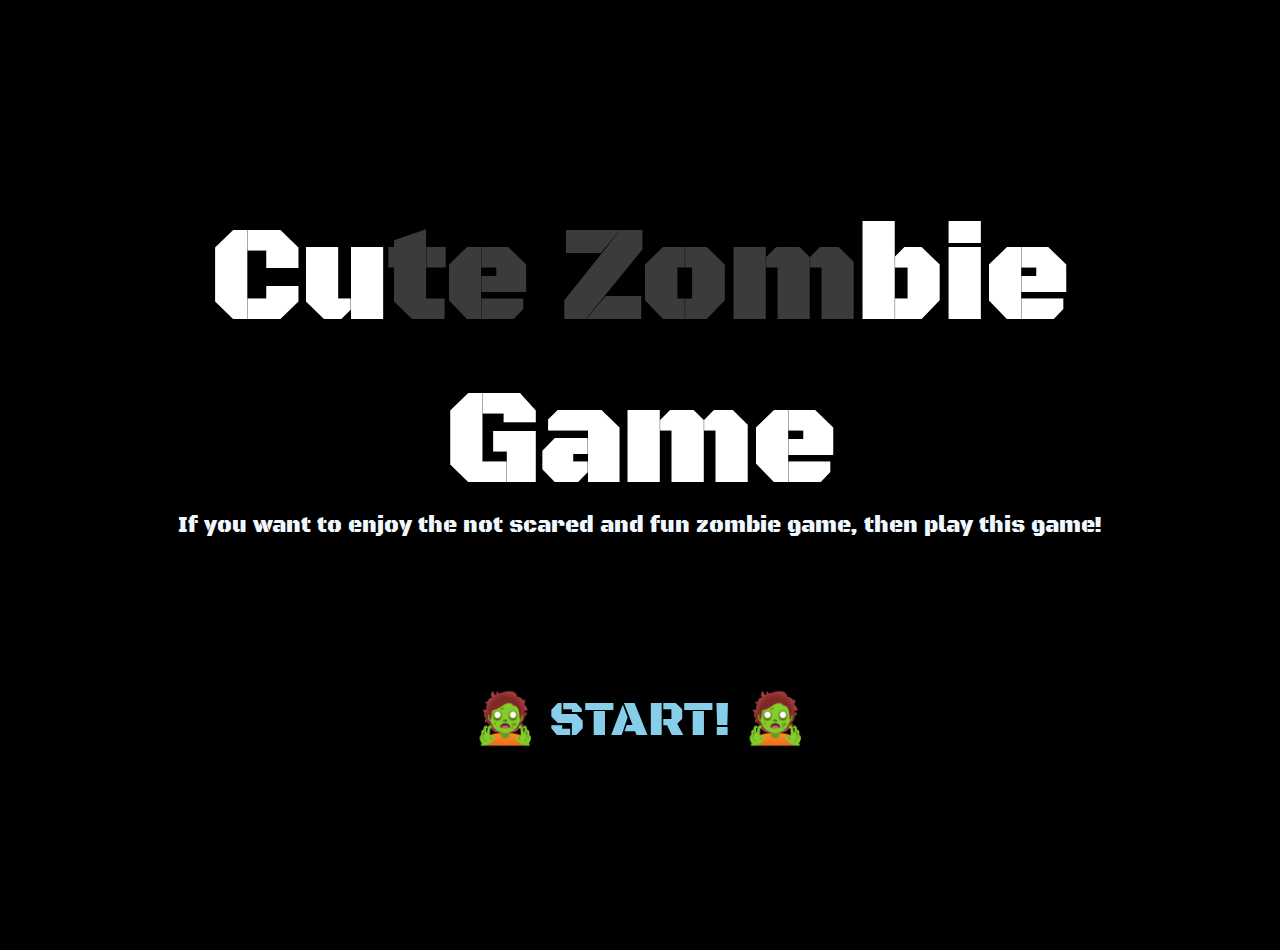
<file: index.html>
<!-- index page (start) -->

<!doctype html>
<html>

<head>
    <meta charset="utf-8">
    <meta name="viewport" content="width=device-width, initial-scale=1">
    <title>Zombie Game</title>

    <!-- Custom styles for this template -->
    <link href="./css/cover.css" rel="stylesheet">
</head>

<body class="background">

    <div class="wrapper">
        <div class="content">
                <!-- <p>2022-2 Computer Graphics Term Project</p> -->
                <h1 class="title">Cu<span style="color: #3B3B3B">te Zom</span>bie Game</h1>
                <p class="subtitle">If you want to enjoy the not scared and fun zombie game, then play this
                    game!</p>

                <a class="hyperlink" href="map1/map1.html">🧟 START! 🧟</a>

                <!-- <footer>
                    <p style="color: gray; margin: 0;">Team B | 표지성 | 김민경 | 남선우 | 이도경</p>
                </footer> -->
        </div>
    </div>

</body>

</html>
</file>
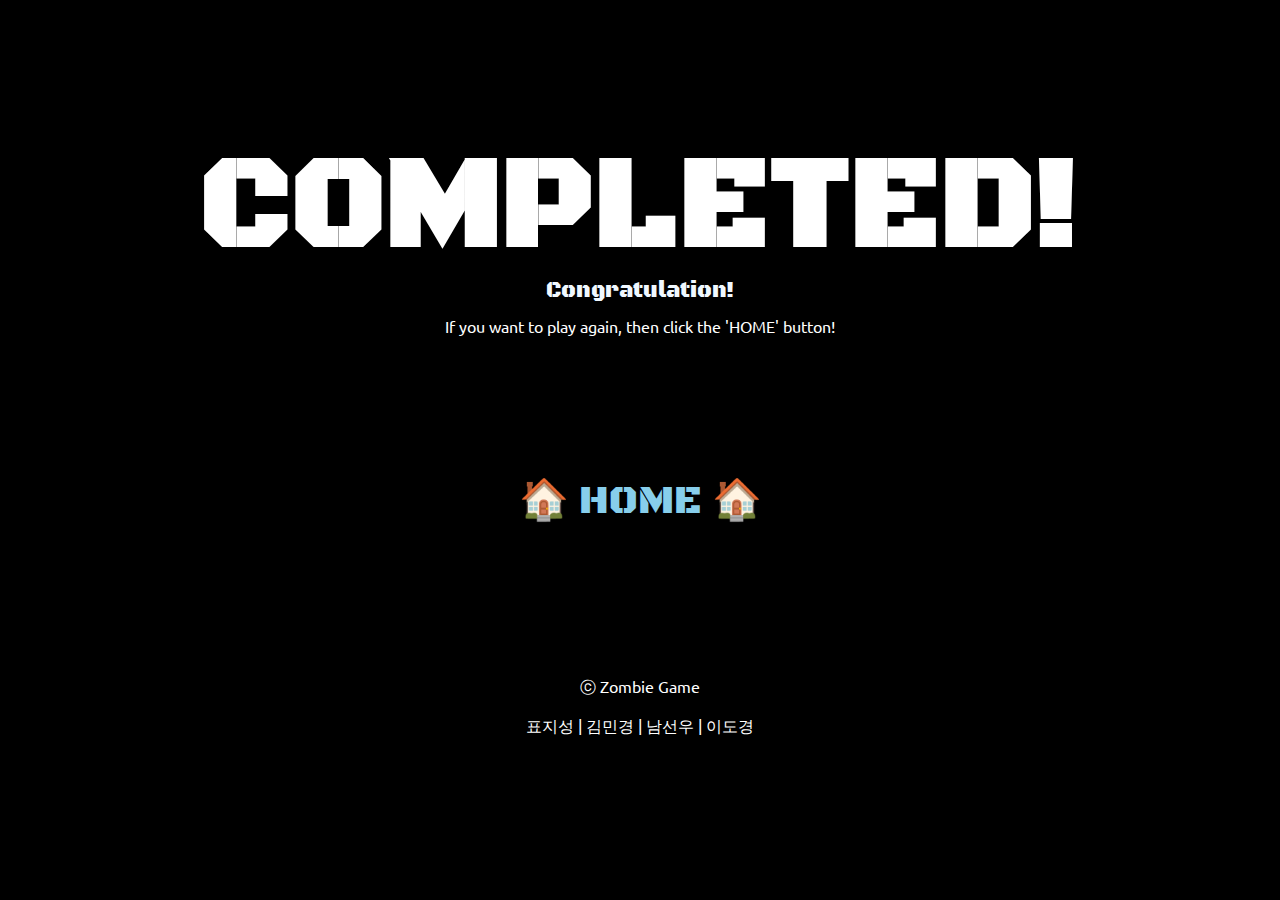
<file: end.html>
<!doctype html>
<html lang="ko" class="h-100">

<head>
    <meta charset="utf-8">
    <meta name="viewport" content="width=device-width, initial-scale=1">
    <title>Zombie Game</title>

    <!-- Custom styles for this template -->
    <link href="./css/cover.css" type="text/css" rel="stylesheet">

</head>

<body class="background">
<div class="wrapper">
    <div class="content">
        <h1 class="title" style="margin-top: -20px">COMPLETED!</h1>
        <p class="subtitle">Congratulation!</p>
        <p style="margin: -10px">If you want to play again, then click the 'HOME' button!</p>

        <div class="btn_start">
            <a class="hyperlink" href="index.html" style="font-size: 40px">🏠 HOME 🏠</a>
        </div>

        <footer>
            <p>ⓒ Zombie Game</p>
            <p>표지성 | 김민경 | 남선우 | 이도경</p>
        </footer>
    </div>
</div>

</body>

</html>
</file>
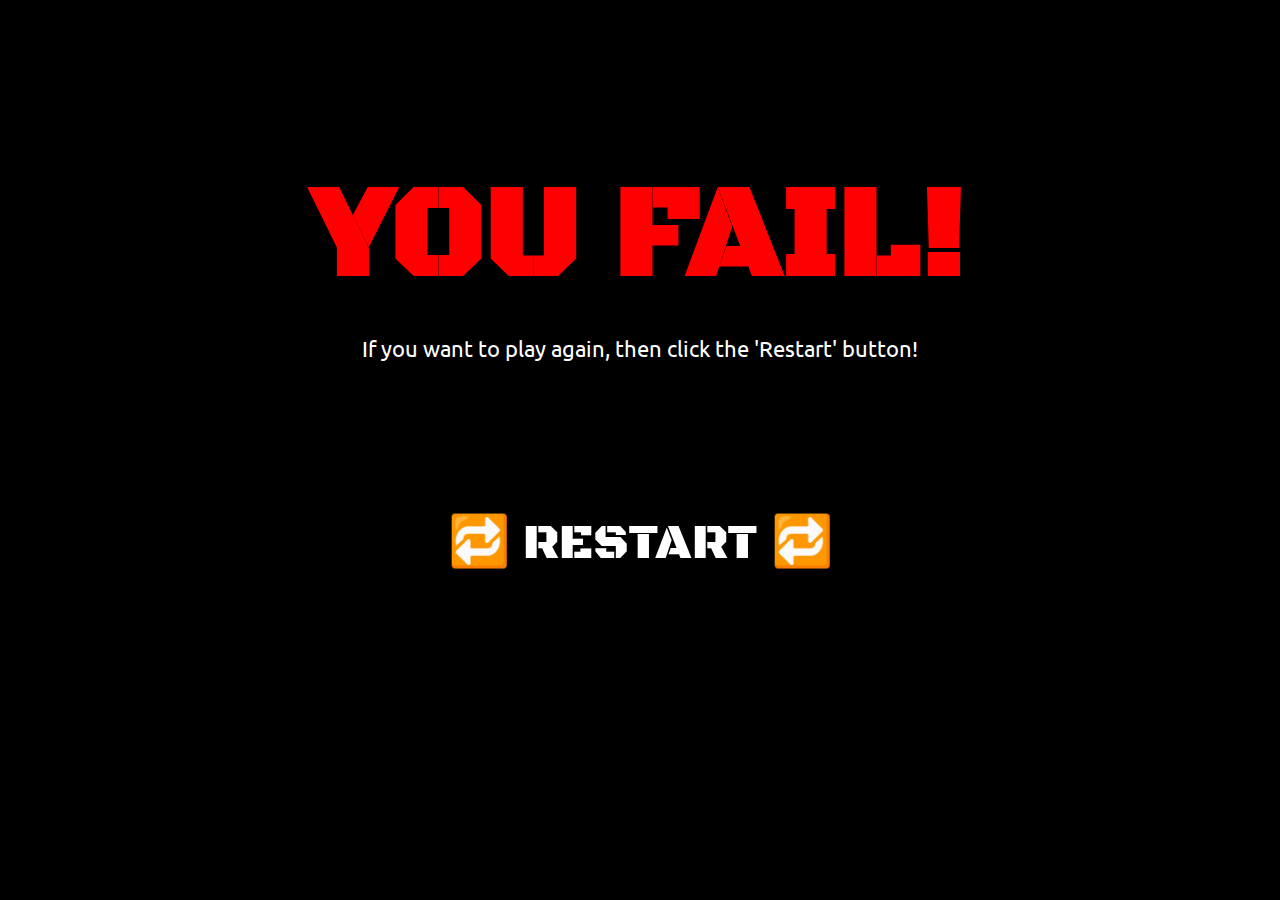
<file: fail_to_map1.html>
<!doctype html>
<html lang="ko" class="h-100">

<head>
    <meta charset="utf-8">
    <meta name="viewport" content="width=device-width, initial-scale=1">
    <title>Zombie Game</title>

    <!-- Custom styles for this template -->
    <link href="./css/cover.css" rel="stylesheet">

</head>

<body class="background">
<div class="wrapper">
    <div class="content">
        <h1 class="title" style="margin-top: -20px; color: red">YOU FAIL!</h1>

        <p style="margin-top: -70px; font-size: 22px">If you want to play again, then click the 'Restart' button!</p>

        <div class="btn_start">
            <a class="hyperlink" style="color: white" href="./map1/map1.html">🔁 RESTART 🔁</a>
        </div>

    </div>
</div>

</body>

</html>
</file>
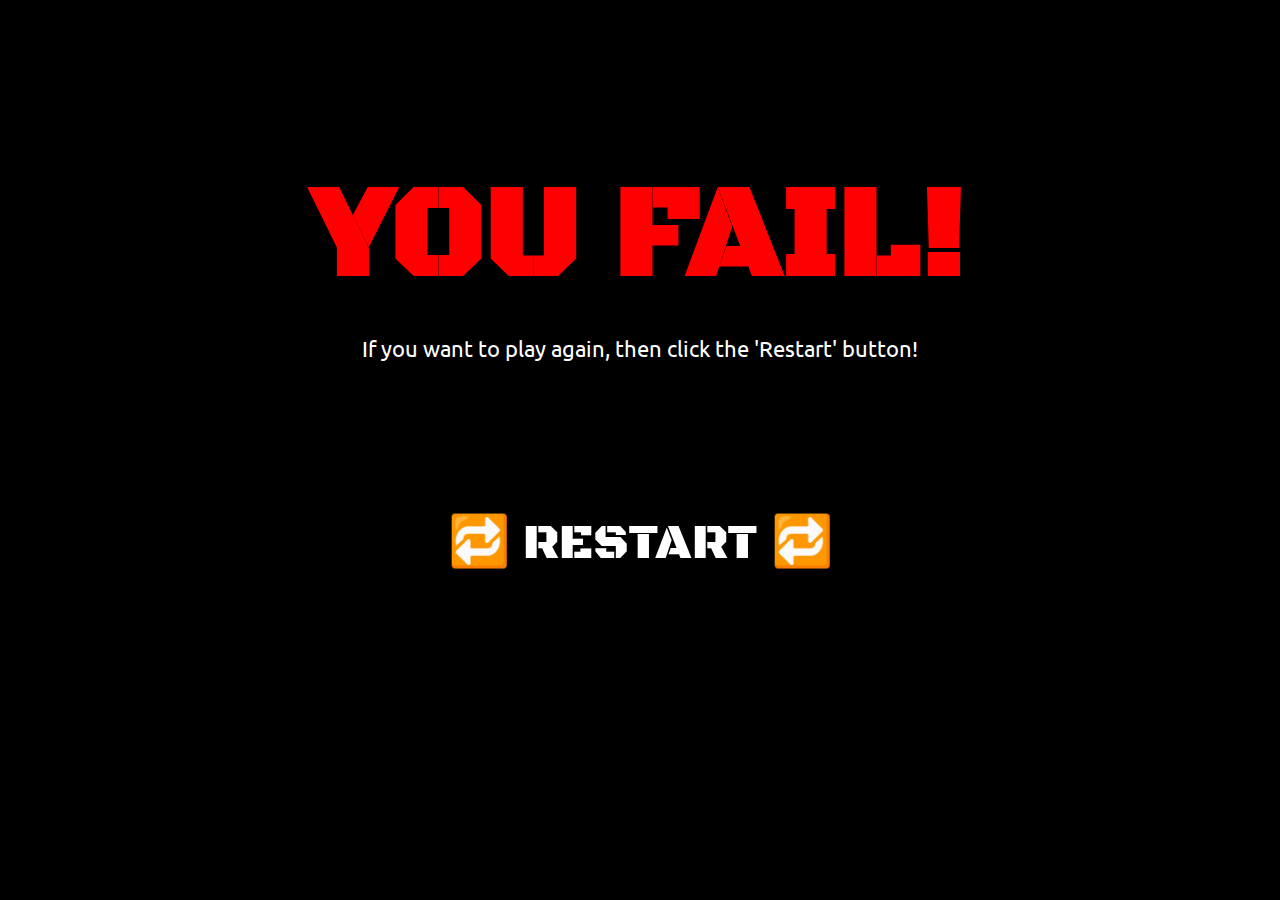
<file: fail_to_map2.html>
<!doctype html>
<html lang="ko" class="h-100">

<head>
    <meta charset="utf-8">
    <meta name="viewport" content="width=device-width, initial-scale=1">
    <title>Zombie Game</title>

    <!-- Custom styles for this template -->
    <link href="./css/cover.css" rel="stylesheet">

</head>

<body class="background">
<div class="wrapper">
    <div class="content">
        <h1 class="title" style="margin-top: -20px; color: red">YOU FAIL!</h1>

        <p style="margin-top: -70px; font-size: 22px">If you want to play again, then click the 'Restart' button!</p>

        <div class="btn_start">
            <a class="hyperlink" style="color: white" href="./map2/map2.html">🔁 RESTART 🔁</a>
        </div>

    </div>
</div>

</body>

</html>
</file>
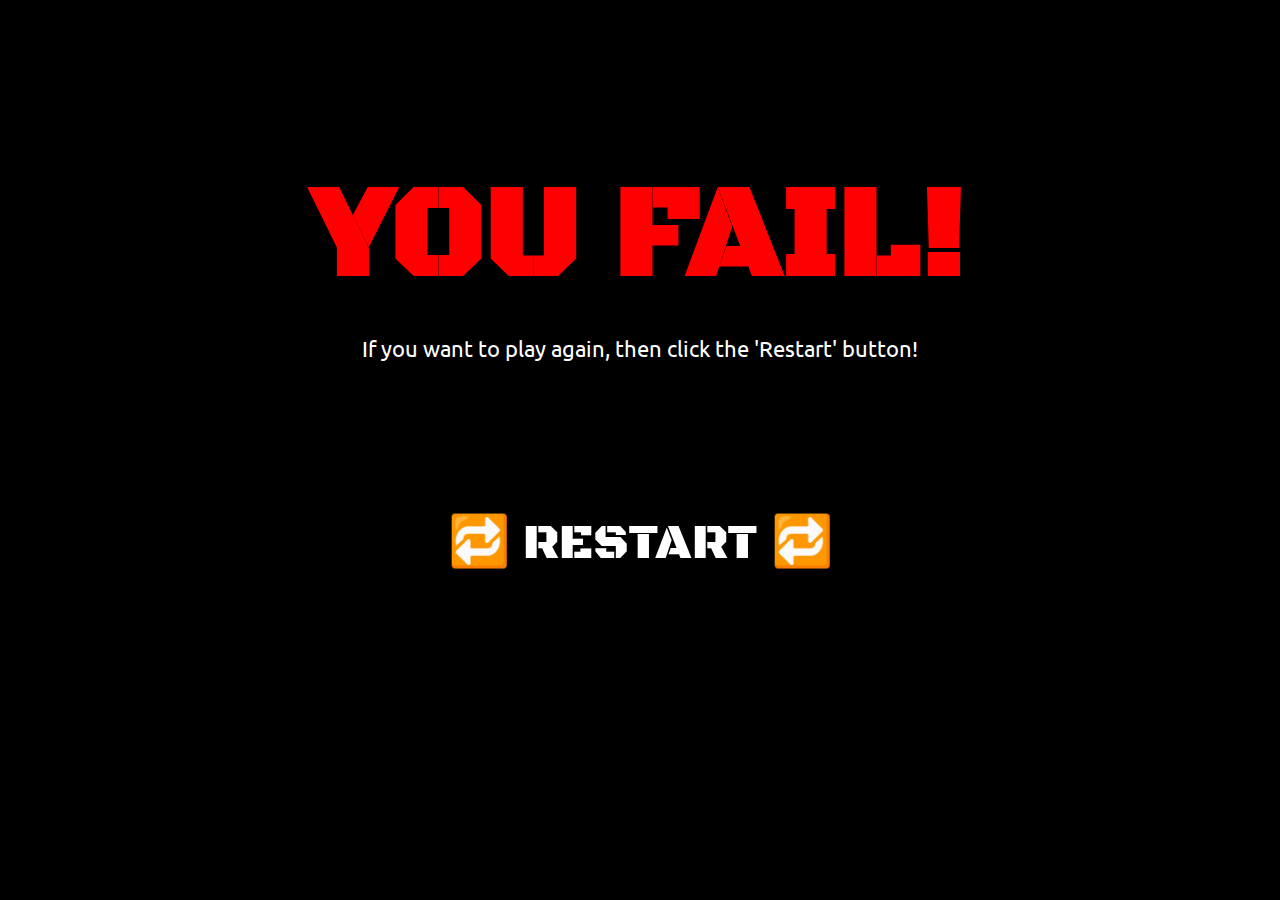
<file: fail_to_map3.html>
<!doctype html>
<html lang="ko" class="h-100">

<head>
    <meta charset="utf-8">
    <meta name="viewport" content="width=device-width, initial-scale=1">
    <title>Zombie Game</title>

    <!-- Custom styles for this template -->
    <link href="./css/cover.css" rel="stylesheet">

</head>

<body class="background">
<div class="wrapper">
    <div class="content">
        <h1 class="title" style="margin-top: -20px; color: red">YOU FAIL!</h1>

        <p style="margin-top: -70px; font-size: 22px">If you want to play again, then click the 'Restart' button!</p>

        <div class="btn_start">
            <a class="hyperlink" style="color: white" href="./map3/map3.html">🔁 RESTART 🔁</a>
        </div>

    </div>
</div>

</body>

</html>
</file>
<file: css/cover.css>
@import url('https://fonts.googleapis.com/css2?family=Ubuntu:wght@300&display=swap');
@import url('https://fonts.googleapis.com/css2?family=Black+Ops+One&display=swap');

body {
    width: 100%;
    height: 100%;
    position: absolute;
    margin: 0;
    padding: 0;
    overscroll-behavior: none;

    background-color: black;
    color: white;

    text-align: center;
    font-family: 'Ubuntu', sans-serif;

    overflow: hidden;
}

/* map2.html */

.title {
    margin-top: 200px;

    font-size: 130px;
    font-weight: bolder;
    font-family: 'Black Ops One', sans-serif;
}

.subtitle {
    margin-top: -100px;

    color: aliceblue;
    font-size: 22px;
    font-family: 'Black Ops One', sans-serif;
}

.background {
    /* background-image: url(./bg_sample.png); */
    background-repeat: no-repeat;
    background-position: center;
    background-size: cover;
}

.wrapper {
    height: 100%;

    display: flex;
    align-items: center;
    justify-content: center;

    margin: 0;
    position: relative;
}

.content {
    padding: 3rem;
}

.hyperlink {
    display: block;

    margin-top: 150px;
    margin-bottom: 150px;

    color: skyblue;
    font-size: 50px;
    text-decoration: none;
    text-align: center;

    font-family: 'Black Ops One', sans-serif;
}

/* map */

.container {
    width: 100%;
    height: 100%;
    margin: 0;
    padding: 0;

    position: relative;
    font-family: 'Black Ops One', sans-serif;
}

.ui {
    width: 100%;
    height: 100%;
    position: absolute;
    top: 0;
    left: 0;
}

.health-ui {
    width: 100%;
    height: 100%;
}

.health-ui .background-bar {
    width: 50%;
    height: 20px;

    background: black;

    position: absolute;
    top: 90%;
    left: 25%;

    border-style: solid;
    border-width: 1px;
    border-color: black;
    border-radius: 5px;
}

.health-ui .health-bar {
    width: 50%;
    height: 20px;

    background: red;

    position: relative;
    top: 90%;
    left: 25%;

    border-style: solid;
    border-width: 1px;
    border-color: black;
    border-radius: 5px;
}

/* inventory */

.inventory {
    margin-top: 30px;
    margin-right: 30px;
    z-index: 1;

    display: flex;
    flex-direction: row;
    justify-content: flex-end;
}

.inventory-row {
    display: flex;
    flex-direction: row;
    justify-content: space-evenly;
}

.inventory-item {
    width: 50px;
    height: 50px;
    margin: 2px;

    display: inline-block;

    border: solid black;
    border-radius: 10%;

    background-color: black;
    background-size: cover;
}

/* mission */

.mission-ui-layout {
    margin-top: 30px;
    margin-left: 30px;
    padding: 0;
    z-index: 1;

    display: flex;
    flex-direction: row;
    justify-content: flex-start;
}

.mission-ui {
    margin-top: -10px;

    width: 753px;
    height: 116px;

    background-image: url(../resources/img_scroll_long.png);
    background-repeat: no-repeat;
}

.mission-title {
    margin-top: 30px;
    padding: 0;

    font-size: 28px;
    color: black;
    font-family: 'Black Ops One', sans-serif;
}

.mission-text {
    margin-top: -30px;
    padding: 0;

    font-size: 20px;
    color: black;
    font-family: 'Black Ops One', sans-serif;
}

.quest-entry {
    font-size: 2em;
    color: white;
    border: thick solid black;
}

/* 로딩 */
.loading {
    width: 100%;
    height: 100%;

    position: absolute;
    top: 0;
    left: 0;

    background: black;
}

.loading .middle {
    top: 50%;
    left: 50%;
    transform: translate(-50%, -50%);
    position: absolute;
}

.loading .bar {
    width: 10px;
    height: 70px;
    background: black;
    display: inline-block;
    transform-origin: bottom center;
    border-top-right-radius: 20px;
    border-top-left-radius: 20px;
    /* box-shadow:5px 10px 20px inset rgba(255,23,25.2); */
    /* 원래는 1.2s linear inifinite; */
    animation: loader 1.5s linear infinite;
}

.loading .bar1 {
    animation-delay: 0.1s;
}

.loading .bar2 {
    animation-delay: 0.2s;
}

.loading .bar3 {
    animation-delay: 0.3s;
}

.loading .bar4 {
    animation-delay: 0.4s;
}

.loading .bar5 {
    animation-delay: 0.5s;
}

.loading .bar6 {
    animation-delay: 0.6s;
}

.loading .bar7 {
    animation-delay: 0.7s;
}

.loading .bar8 {
    animation-delay: 0.8s;
}

@keyframes loader {
    0% {
        transform: scaleY(0.1);
        background: transparent;
    }
    50% {
        transform: scaleY(1);
        background: yellowgreen;
    }
    100% {
        transform: scaleY(0.1);
        background: transparent;
    }
}


/* icon */
.icon-ui {
    display: flex;
    height: 100%;
    flex-direction: column;
    justify-content: flex-end;
}

.icon-bar {
    display: flex;
    justify-content: center;
    margin-bottom: 30px;
    margin-left: 1700px;
    z-index: 1;
}

.icon-bar-item {
    background-size: cover;
    width: 75px;
    height: 75px;
    margin: 2px;
}

/* map image */
.map {
    display: flex;
    justify-content: center;
    margin-top: 100px;
    margin-left: 1250px;
    z-index: 1;
  }
  
  .map-inner {
    background-size: cover;
    width: 575px;
    height: 575px;
    margin: 2px;
  }
</file>
